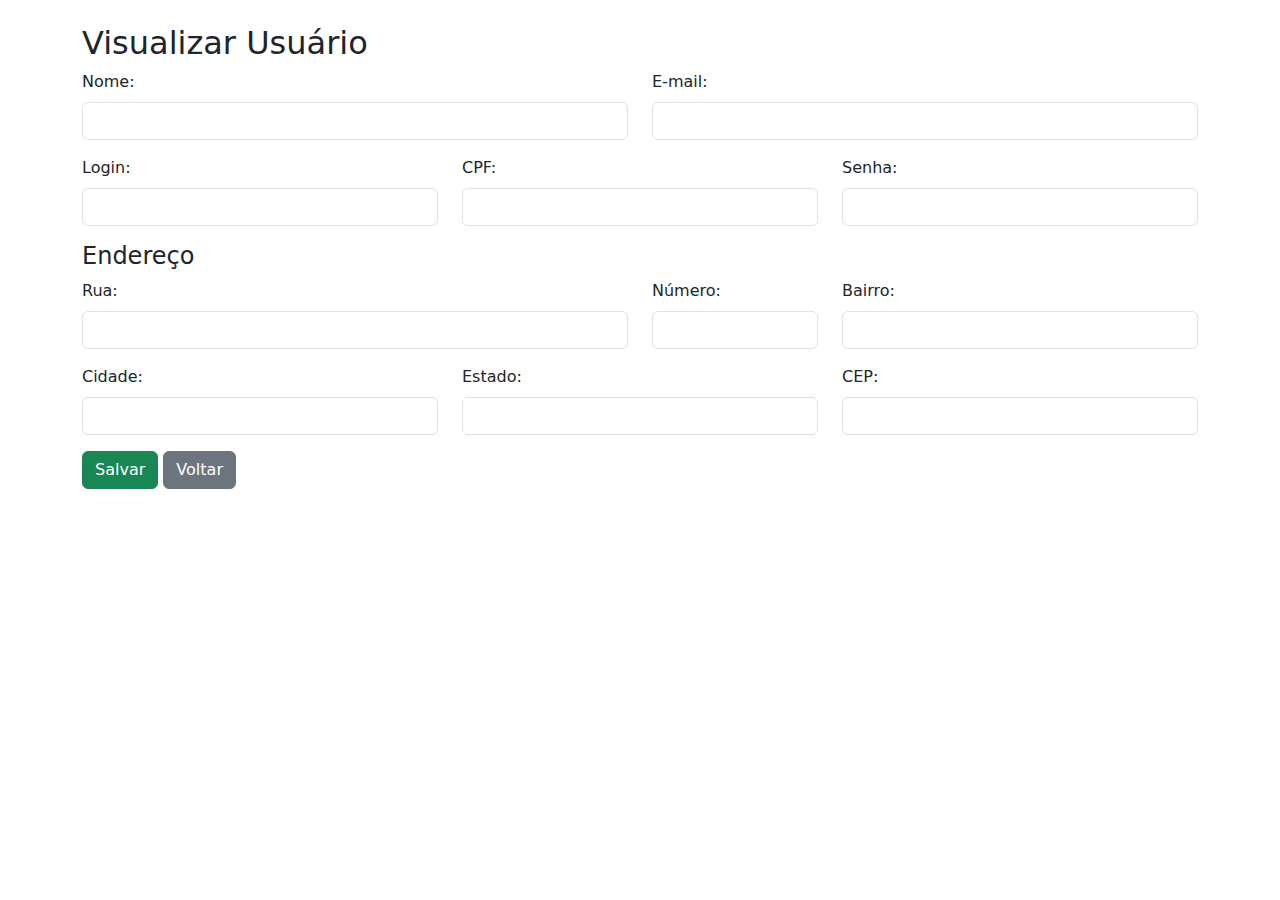
<file: src/main/resources/templates/usuario/form.html>
<!DOCTYPE html>
<html xmlns:th="http://www.thymeleaf.org">
<head>
    <meta charset="UTF-8">
    <title>Visualizar Usuário</title>
    <link rel="stylesheet" href="https://cdn.jsdelivr.net/npm/bootstrap@5.3.0/dist/css/bootstrap.min.css">
</head>
<body>
    <div class="container mt-4">
        <h2>Visualizar Usuário</h2>
        <form th:action="@{/usuario/save}" method="post">
            <div class="row mb-3">
                <div class="col-md-6">
                    <label for="nome" class="form-label">Nome:</label>
                    <input type="text" class="form-control" id="nome" name="nome" th:value="${usuario.nome}" th:attr="readonly=${view ? 'readonly' : null}" required />
                </div>
                <div class="col-md-6">
                    <label for="email" class="form-label">E-mail:</label>
                    <input type="email" class="form-control" id="email" name="email" th:value="${usuario.email}" th:attr="readonly=${view ? 'readonly' : null}" required />
                </div>
            </div>

            <div class="row mb-3">
                <div class="col-md-4">
                    <label for="login" class="form-label">Login:</label>
                    <input type="text" class="form-control" id="login" name="login" th:value="${usuario.login}" th:attr="readonly=${view ? 'readonly' : null}" />
                </div>
                <div class="col-md-4">
                    <label for="cpf" class="form-label">CPF:</label>
                    <input type="text" class="form-control" id="cpf" name="cpf" th:value="${usuario.cpf}" th:attr="readonly=${view ? 'readonly' : null}" />
                </div>
                <div class="col-md-4">
                    <label for="senha" class="form-label">Senha:</label>
                    <input type="password" class="form-control" id="senha" name="senha" th:value="${usuario.senha}" th:attr="readonly=${view ? 'readonly' : null}" />
                </div>
            </div>

            <h4>Endereço</h4>
            <div class="row mb-3">
                <div class="col-md-6">
                    <label for="rua" class="form-label">Rua:</label>
                    <input type="text" class="form-control" id="rua" name="endereco.rua" th:value="${usuario.endereco?.rua}" th:attr="readonly=${view ? 'readonly' : null}" />
                </div>
                <div class="col-md-2">
                    <label for="numero" class="form-label">Número:</label>
                    <input type="text" class="form-control" id="numero" name="endereco.numero" th:value="${usuario.endereco?.numero}" th:attr="readonly=${view ? 'readonly' : null}" />
                </div>
                <div class="col-md-4">
                    <label for="bairro" class="form-label">Bairro:</label>
                    <input type="text" class="form-control" id="bairro" name="endereco.bairro" th:value="${usuario.endereco?.bairro}" th:attr="readonly=${view ? 'readonly' : null}" />
                </div>
            </div>
            
            <div class="row mb-3">
                <div class="col-md-4">
                    <label for="cidade" class="form-label">Cidade:</label>
                    <input type="text" class="form-control" id="cidade" name="endereco.cidade" th:value="${usuario.endereco?.cidade}" th:attr="readonly=${view ? 'readonly' : null}" />
                </div>
                <div class="col-md-4">
                    <label for="estado" class="form-label">Estado:</label>
                    <input type="text" class="form-control" id="estado" name="endereco.estado" th:value="${usuario.endereco?.estado}" th:attr="readonly=${view ? 'readonly' : null}" />
                </div>
                <div class="col-md-4">
                    <label for="cep" class="form-label">CEP:</label>
                    <input type="text" class="form-control" id="cep" name="endereco.cep" th:value="${usuario.endereco?.cep}" th:attr="readonly=${view ? 'readonly' : null}" />
                </div>
            </div>

            <div class="mt-3">
                <button th:if="!${view}" type="submit" class="btn btn-success">Salvar</button>
                <a th:href="@{/usuario/listall}" class="btn btn-secondary">Voltar</a>
            </div>
        </form>
    </div>
</body>
</html>
</file>
